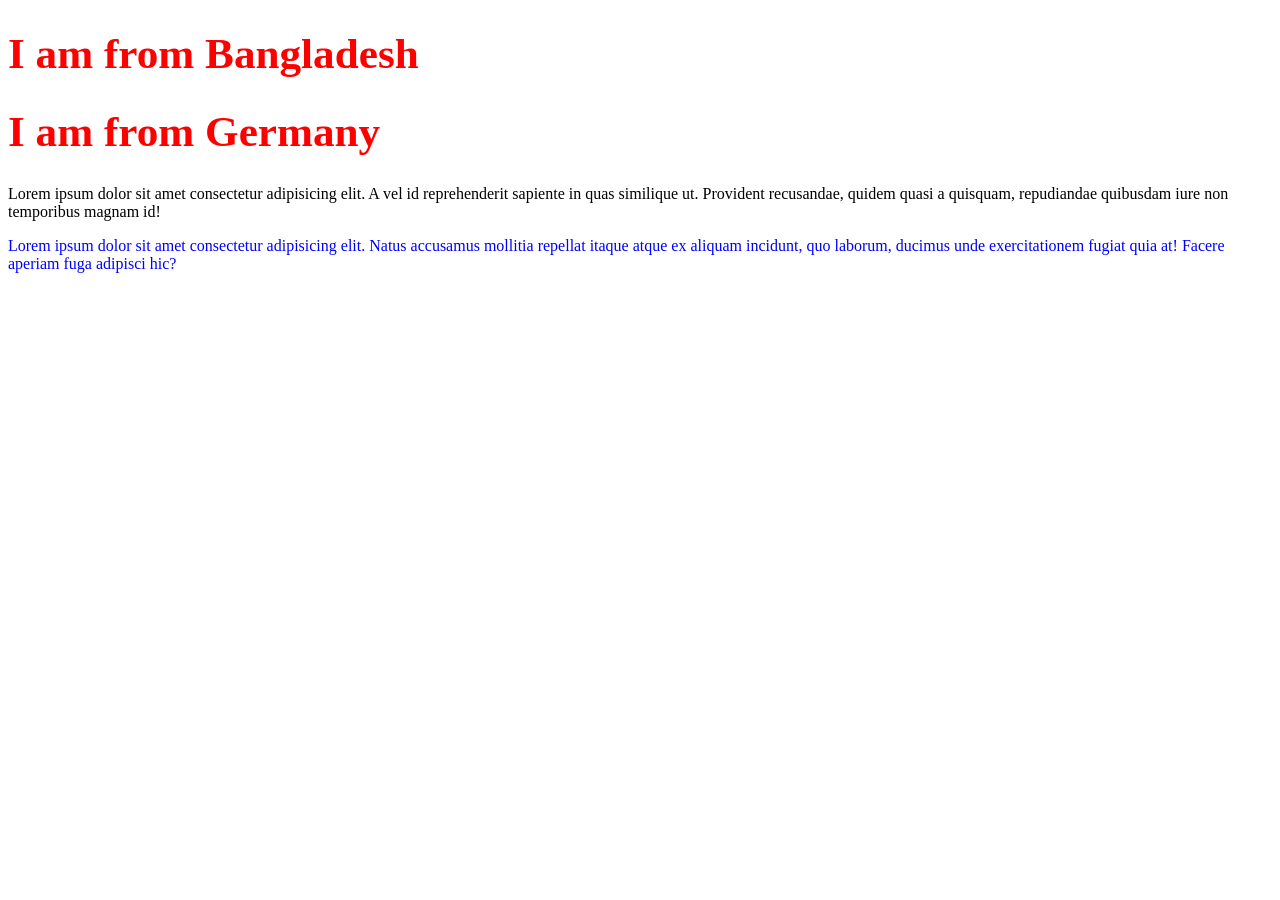
<file: index.html>
<!DOCTYPE html>
<html lang="en">
<head>
    <meta charset="UTF-8">
    <meta name="viewport" content="width=device-width, initial-scale=1.0">
    <title>Document</title>
    <!-- <link rel="stylesheet" type="text/css" href="style.css"> -->
     <style type="text/css">
        .heading-style{
            color: red;
            font-size: 270%;
        }
        #pera{
            color: blue;
        }
     </style>
</head>
<body>
    <h1 class="heading-style">I am from Bangladesh</h1>
    <h1 class="heading-style">I am from Germany</h1>
    <p>Lorem ipsum dolor sit amet consectetur adipisicing elit. A vel id reprehenderit sapiente in quas similique ut. Provident recusandae, quidem quasi a quisquam, repudiandae quibusdam iure non temporibus magnam id!</p>
    <p id="pera">Lorem ipsum dolor sit amet consectetur adipisicing elit. Natus accusamus mollitia repellat itaque atque ex aliquam incidunt, quo laborum, ducimus unde exercitationem fugiat quia at! Facere aperiam fuga adipisci hic?</p>
</body>
</html>
</file>
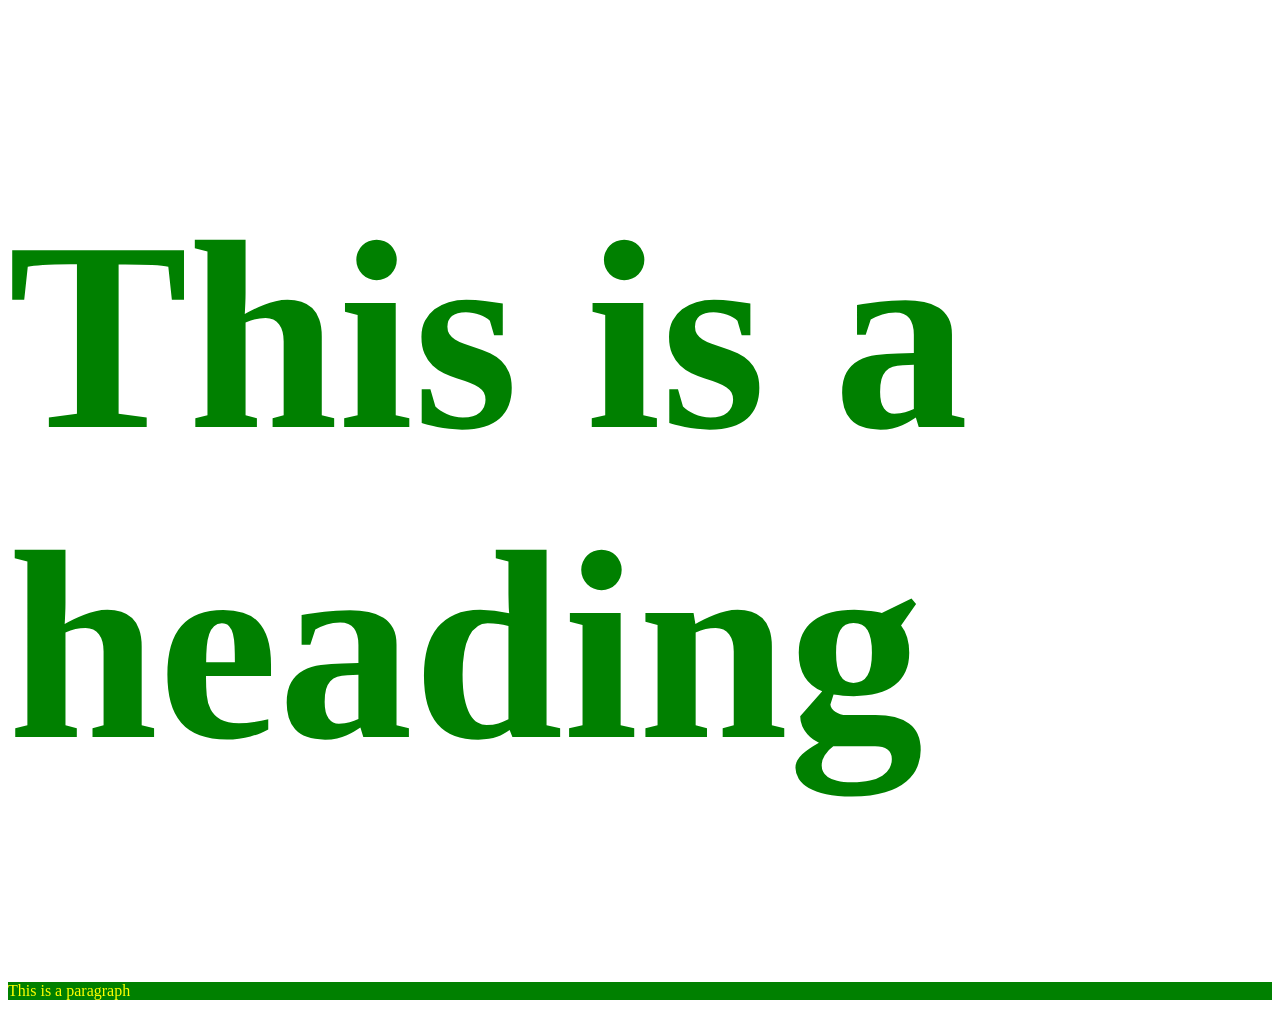
<file: index1.html>
<!DOCTYPE html>
<html lang="en">
<head>
    <meta charset="UTF-8">
    <meta name="viewport" content="width=device-width, initial-scale=1.0">
    <title>Document</title>
    <style type="text/css">
       .style1{
        color:green;
       }
       .style2{
        font-size: 270px;
       }
       .style3{
        background-color: green;
       }
       .style4{
        color: yellow;
       }
    </style>
</head>
<body>
    <div id="section1">
        <h1 class="style1 style2">This is a heading</h1>
        <p class="style3 style4">This is a paragraph</p>
    </div>
</body>
</html>
</file>
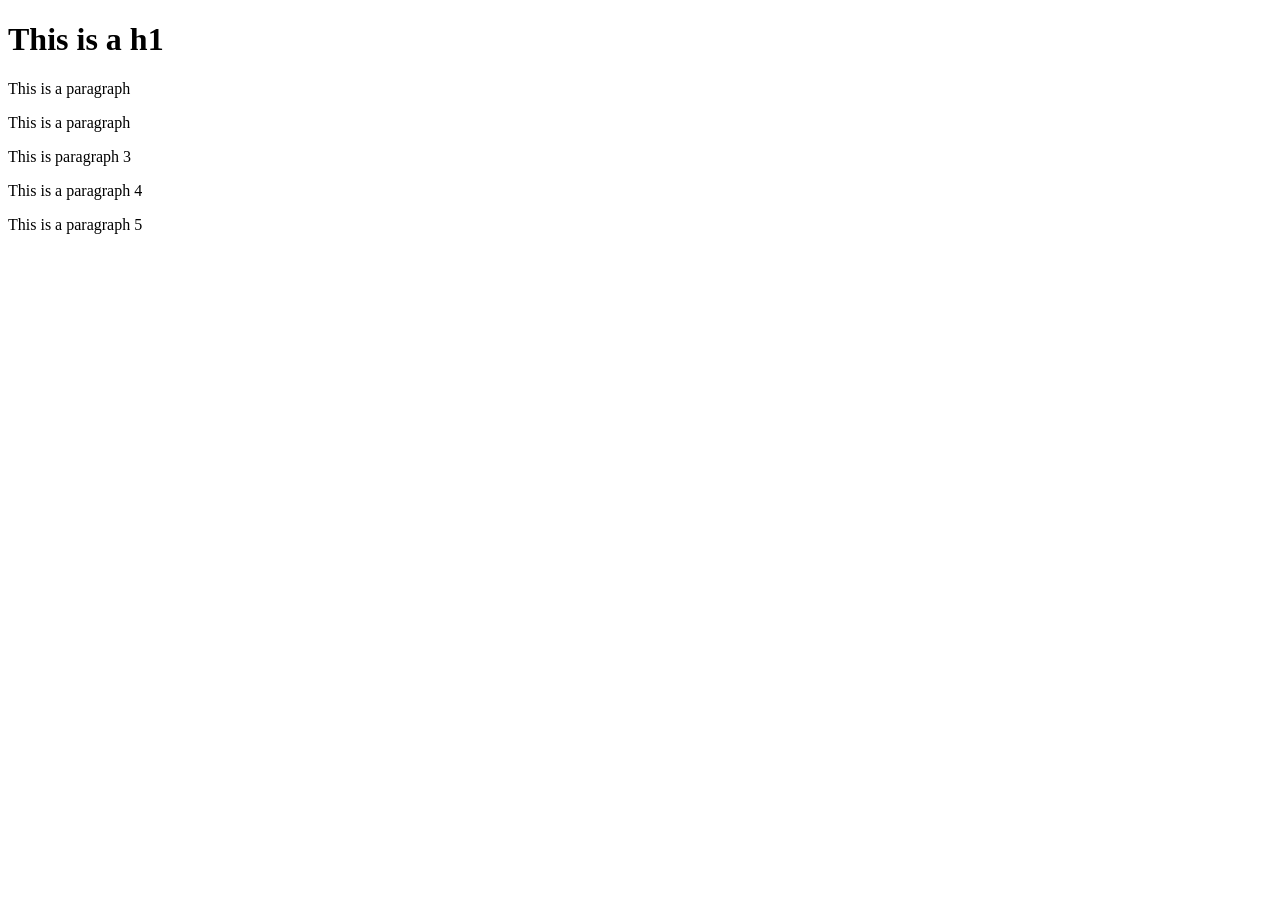
<file: index2.html>
<!DOCTYPE html>
<html lang="en">
<head>
    <meta charset="UTF-8">
    <meta name="viewport" content="width=device-width, initial-scale=1.0">
    <title>Document</title>
    <style>
        /* grouping selector */
     /* h1, p{
        background-color: red;
        color: white;
     } */

     /* descendent selector */
     /* div p{
        color: green;
     }
     */
     /* child selector */
     /* div > p{
        color: green;
     } */
      /* adjascent sibling selector */
      /* div + p{
        color: green;
      } */
       /* div ~ p{
        color:green;
       } */
    </style>
</head>
<body>
    <h1>This is a h1</h1>
    <div>
        <p>This is a paragraph</p>
        <p>This is a paragraph</p>
        <section>
            <p>This is paragraph 3</p>
        </section>
    </div>
    <p>This is a paragraph 4</p>
    <p>This is a paragraph 5</p>
</body>
</html>
</file>
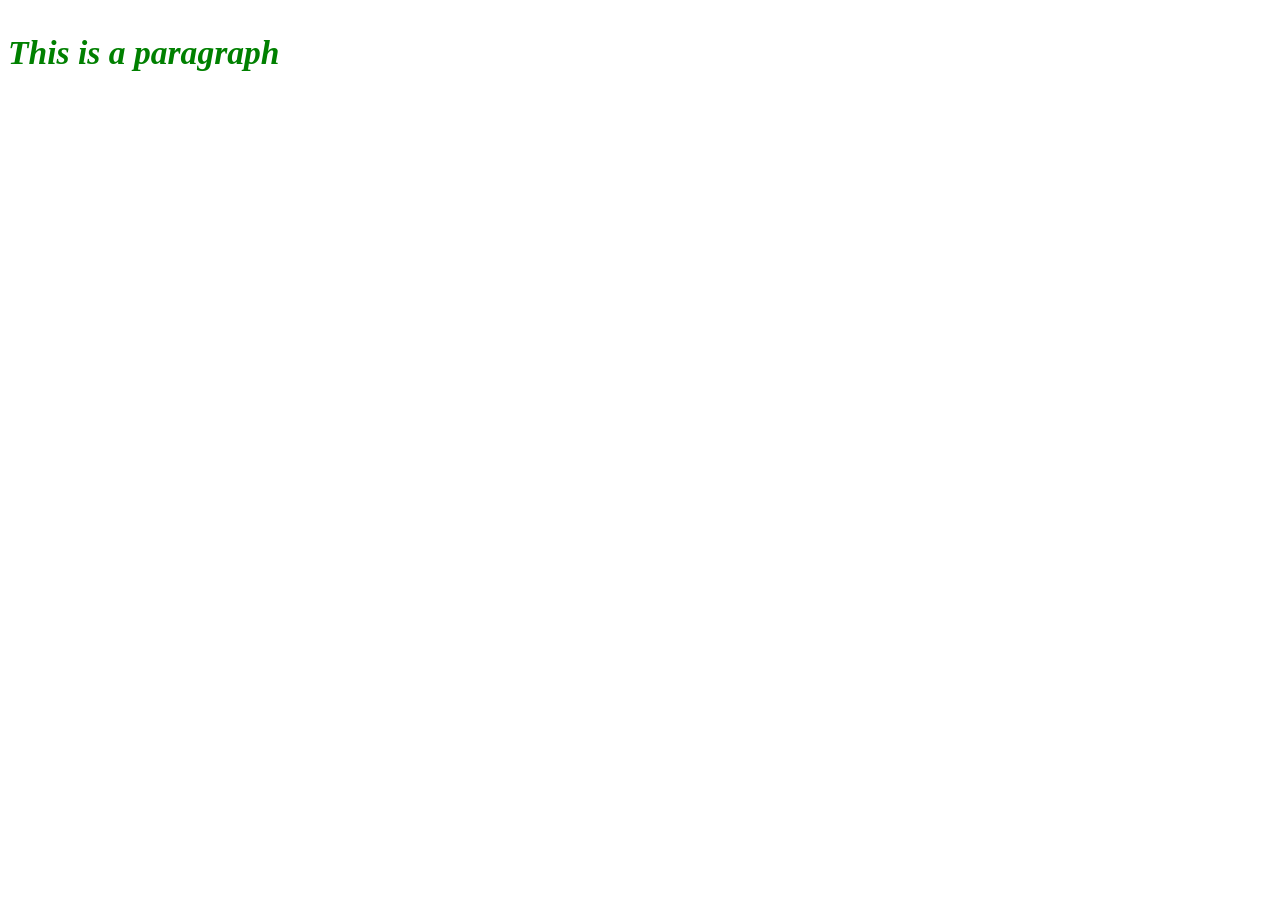
<file: index3.html>
<!DOCTYPE html>
<html lang="en">
<head>
    <meta charset="UTF-8">
    <meta name="viewport" content="width=device-width, initial-scale=1.0">
    <title>Document</title>
    <style>
        .my-style{
            font-size: 210%;
            font-family: 'Times New Roman', Times, serif;
            font-style: italic;
            font-weight: bold;
            color: green;
        }
    </style>
</head>
<body>
    <p class="my-style">This is a paragraph</p>
</body>
</html>
</file>
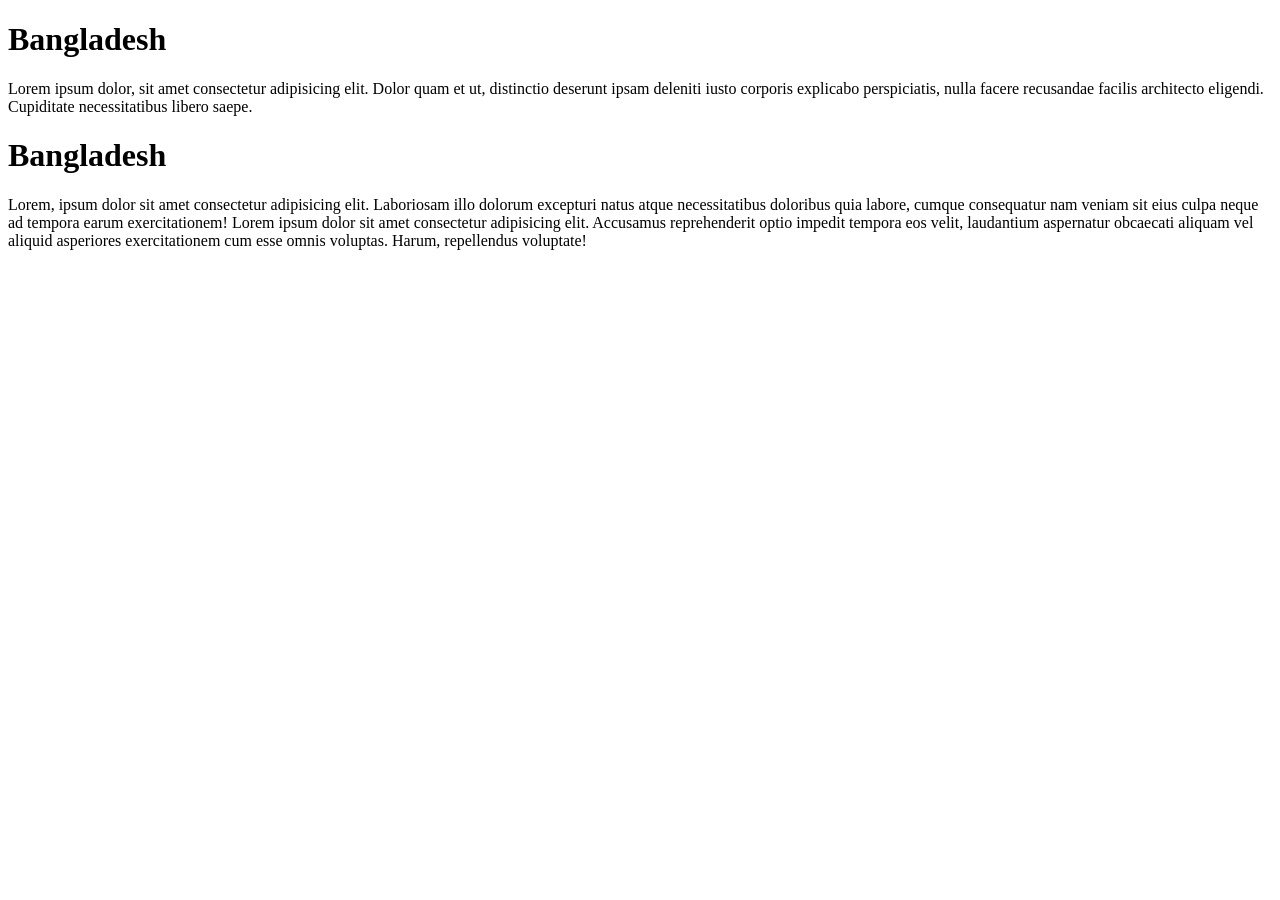
<file: index4.html>
<!DOCTYPE html>
<html lang="en">
<head>
    <meta charset="UTF-8">
    <meta name="viewport" content="width=device-width, initial-scale=1.0">
    <title>learning css</title>
    <style>
        .decoration{
            word-spacing: -3px;
        }
    </style>
</head>
<body>
    <div id="section1">
        <h1  class="decoration">Bangladesh</h1>
        <p>Lorem ipsum dolor, sit amet consectetur adipisicing elit. Dolor quam et ut, distinctio deserunt ipsam deleniti iusto corporis explicabo perspiciatis, nulla facere recusandae facilis architecto eligendi. Cupiditate necessitatibus libero saepe.</p>
    </div>
    <div id="section2" class="align">
        <h1>Bangladesh</h1>
        <p>Lorem, ipsum dolor sit amet consectetur adipisicing elit. Laboriosam illo dolorum excepturi natus atque necessitatibus doloribus quia labore, cumque consequatur nam veniam sit eius culpa neque ad tempora earum exercitationem! Lorem ipsum dolor sit amet consectetur adipisicing elit. Accusamus reprehenderit optio impedit tempora eos velit, laudantium aspernatur obcaecati aliquam vel aliquid asperiores exercitationem cum esse omnis voluptas. Harum, repellendus voluptate!</p>
    </div>
</body>
</html>
</file>
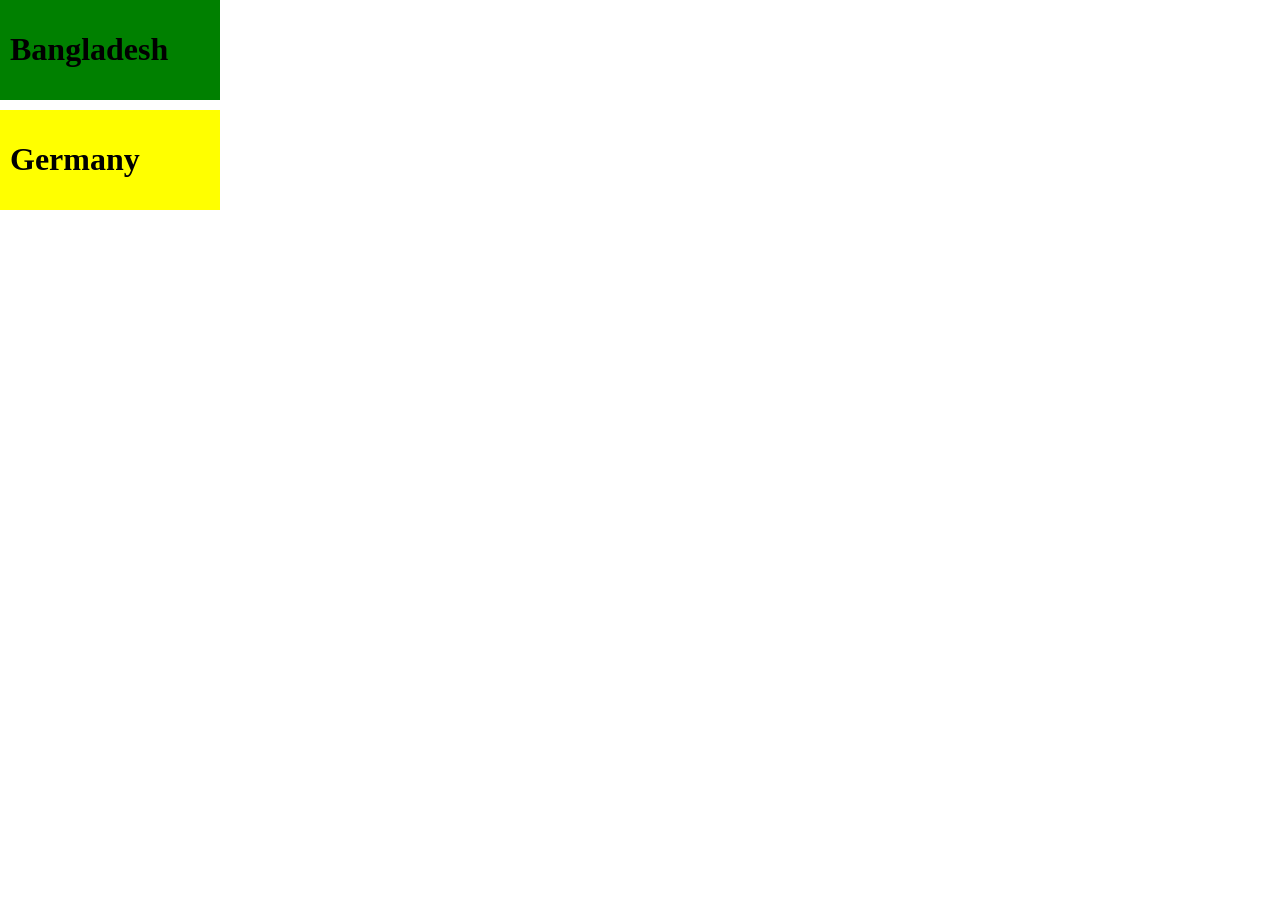
<file: margin.html>
<!DOCTYPE html>
<html lang="en">
<head>
    <meta charset="UTF-8">
    <meta name="viewport" content="width=device-width, initial-scale=1.0">
    <title>Document</title>
    <style>
        body{
            margin: 0;
            padding: 0;
        }
        #section1{
            padding: 10px 10px;
            width: 200px;
            background-color: green;
            margin-bottom: 10px;
        }
        #section2{
            padding: 10px;
            width: 200px;
            background-color: yellow;
        }
    </style>
</head>
<body>
    <div id="section1">
        <h1>Bangladesh</h1>
    </div>
    <div id="section2">
        <h1>Germany</h1>
    </div>
</body>
</html>
</file>
